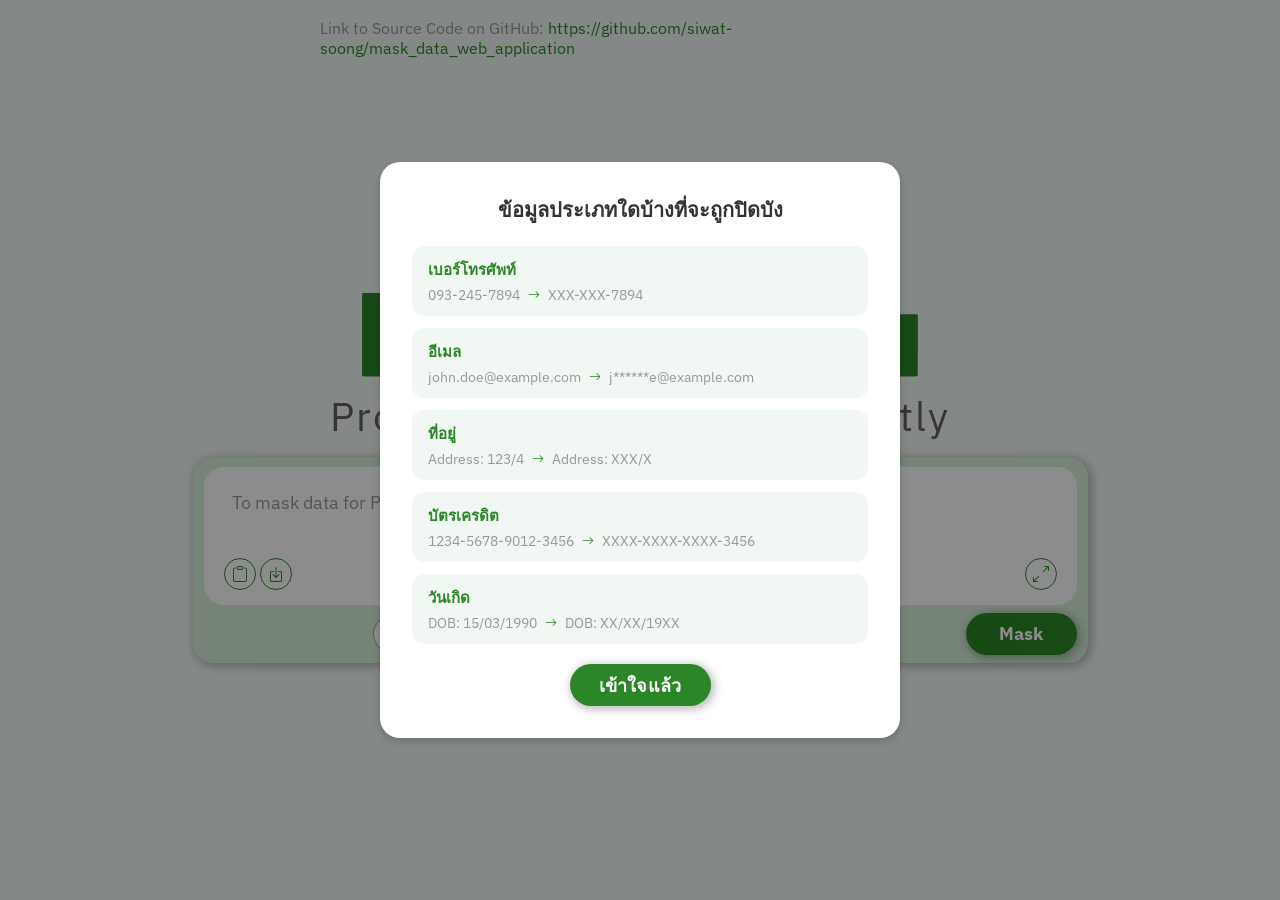
<file: frontend/index.html>
<!DOCTYPE html>
<html lang="en">
<head>
    <meta charset="UTF-8">
    <meta name="viewport" content="width=device-width, initial-scale=1.0">
    <title>MaskData</title>
    <link rel="stylesheet" href="https://cdn.jsdelivr.net/npm/bootstrap-icons@1.13.1/font/bootstrap-icons.min.css"> 
    <link rel="stylesheet" href="./css/index.css">
    <link rel="shortcut icon" href="./img/favicon.ico" type="image/x-icon">
</head>
<body>
    <div class="src-code">
        <p>Link to Source Code on GitHub: <a href="https://github.com/siwat-soong/mask_data_web_application" target="_blank">https://github.com/siwat-soong/mask_data_web_application</a></p>
    </div>
    <div class="ui">
        <div class="upload hidden">
            <div class="panel">
                <i class="bi bi-upload"></i>
                <div class="label">
                    <h1>Drop File here, or <a href="#">Browse</a></h1>
                    <p class="support-txt">Supports: txt, csv,png</p>
                </div>
            </div>
        </div>
        <div class="container">
            <div class="logo">
                <a href="index.html"><img src="./img/toc_logo.svg" alt="logo_image" class="logo-img"></a>
                <h1 class="slogan">Protect Personal Data Instantly</h1>
            </div>
            <div class="chat">
                <div class="text-field">
                    <textarea class="text-input" placeholder="To mask data for PDPA, enter, paste or import file here and press “Mask”."></textarea>
                    <div class="field-icon">
                        <div class="hug">
                            <i class="bi bi-clipboard"></i>
                            <i class="bi bi-box-arrow-in-down"></i>
                        </div>
                        <a href="render.html"><i class="bi bi-arrows-angle-expand"></i></a>
                    </div>
                    <i class="bi bi-trash trash-icon hidden"></i>
                </div>
                <div class="control-btn">
                    <div class="import-btn">
                        <div class="import-csv import-bat">
                            <i class="bi bi-grid-3x3"></i>
                            <p>Import csv file</p>
                        </div>
                        <div class="import-txt import-bat">
                            <i class="bi bi-justify-left"></i>
                            <p>Import txt file</p>
                        </div>
                        <div class="import-img import-bat">
                            <i class="bi bi-image"></i>
                            <p>Import png file</p>
                        </div>
                    </div>
                    <button>Mask</button>
                </div>
            </div>
        </div>
    </div>

    <div id="intro-modal" class="modal-overlay hidden">
        <div class="modal-content">
            <h2>ข้อมูลประเภทใดบ้างที่จะถูกปิดบัง</h2>
            <ul class="modal-type-list">
                <li>
                    <span class="modal-type-label">เบอร์โทรศัพท์</span>
                    <span class="modal-type-example">093-245-7894 <i class="bi bi-arrow-right"></i> XXX-XXX-7894</span>
                </li>
                <li>
                    <span class="modal-type-label">อีเมล</span>
                    <span class="modal-type-example">john.doe@example.com <i class="bi bi-arrow-right"></i> j******e@example.com</span>
                </li>
                <li>
                    <span class="modal-type-label">ที่อยู่</span>
                    <span class="modal-type-example">Address: 123/4 <i class="bi bi-arrow-right"></i> Address: XXX/X</span>
                </li>
                <li>
                    <span class="modal-type-label">บัตรเครดิต</span>
                    <span class="modal-type-example">1234-5678-9012-3456 <i class="bi bi-arrow-right"></i> XXXX-XXXX-XXXX-3456</span>
                </li>
                <li>
                    <span class="modal-type-label">วันเกิด</span>
                    <span class="modal-type-example">DOB: 15/03/1990 <i class="bi bi-arrow-right"></i> DOB: XX/XX/19XX</span>
                </li>
            </ul>
            <button id="intro-modal-close" class="modal-close-btn">เข้าใจแล้ว</button>
        </div>
    </div>

    <input type="file" id="file-input" hidden>
    <script src="./js/api.js"></script>
    <script src="./js/index.js"></script>
</body>
</html>
</file>
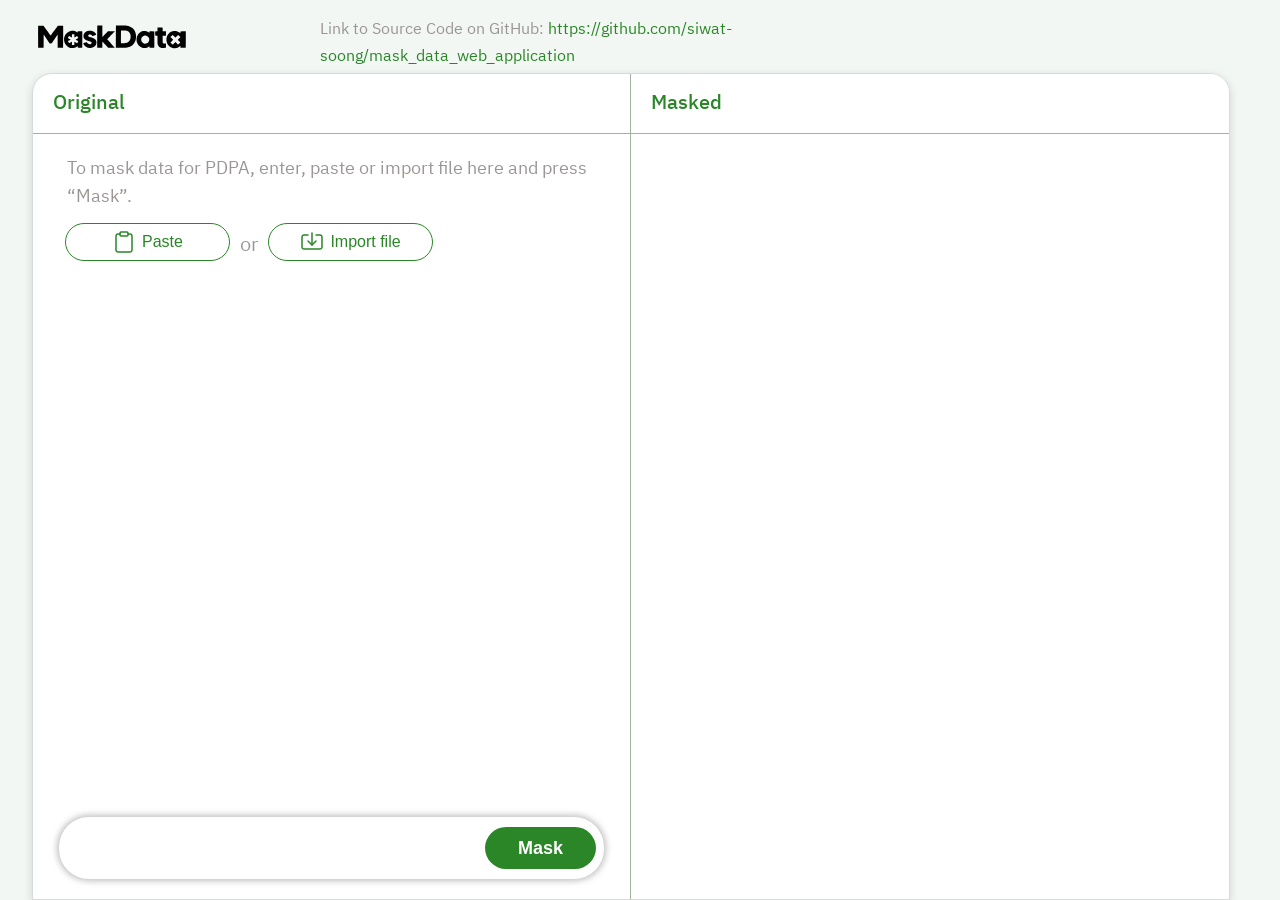
<file: frontend/render.html>
<!doctype html>
<html lang="en">
  <head>
    <meta charset="UTF-8" />

    <meta name="viewport" content="width=device-width, initial-scale=1.0" />

    <title>MaskData</title>
    <link
      rel="stylesheet"
      href="https://cdn.jsdelivr.net/npm/bootstrap-icons@1.13.1/font/bootstrap-icons.min.css"
    />
    <link rel="preconnect" href="https://fonts.googleapis.com">
    <link rel="preconnect" href="https://fonts.gstatic.com" crossorigin>
    <link href="https://fonts.googleapis.com/css2?family=IBM+Plex+Sans+Thai:wght@300;400;500;600;700&family=IBM+Plex+Sans:wght@300;400;500;600;700&display=swap" rel="stylesheet">
    <link rel="stylesheet" href="css/style.css" />
    <link rel="shortcut icon" href="./img/favicon.ico" type="image/x-icon">
  </head>

  <body>
    <div class="src-code">
        <p>Link to Source Code on GitHub: <a href="https://github.com/siwat-soong/mask_data_web_application" target="_blank">https://github.com/siwat-soong/mask_data_web_application</a></p>
    </div>
    <main class="app">
      <!-- Logo -->
        <header class="header">
          <a href="index.html" class="logo-link">
            <img src="img/toc_logo.svg" alt="MaskDotex" class="logo" />
          </a>
        </header>

      <!-- Main workspace -->
      <section class="workspace">
        <!-- Original -->
        <div class="panel original-panel">
          <div class="panel-header">
            <span>Original</span>
          </div>

          <div class="panel-body">
            <div class="data-input-wrapper">
              <textarea
                id="data-input"
                class="data-input"
                placeholder="To mask data for PDPA, enter, paste or import file here and press “Mask”."
              ></textarea>

              <button id="clear-button" class="clear-button" type="button">
                <img src="img/trash-2.svg" alt="Delete" />
              </button>
            </div>

            <div class="input-actions">
              <button class="action-button" id="paste-button">
                <img
                  src="img/clipboard.svg"
                  alt="clipboard-icon"
                  class="paste-icon"
                />
                <span id="paste-text">Paste</span>
              </button>

              <span class="or-text">or</span>

            <div class="import-buttom">
                <button class="action-button" id="import-button">
                  <img src="img/import.svg" alt="import" class="import-icon" />
                  Import file
                </button>

                <div class="import-area">

                  <div class="upload-box" id="upload-box">
                    <div class="upload-inner">
                      <img
                        src="img/upload.svg"
                        alt="upload-icon"
                        class="upload-icon"
                      />

                      <div class="upload-text">
                        Drop File here, or
                        <span id="browse-button">Browse</span>
                      </div>

                      <div class="upload-support">Supports: txt, csv, png</div>
                    </div>
                  </div>
                </div>
            </div>
            </div>

            <input type="file" id="file-input" accept=".txt,.csv,.png" hidden />
          </div>

          <div class="mask-area">
            <div id="mask-summary" class="mask-summary" aria-live="polite">
            </div>
            <button class="mask-button">Mask</button>
          </div>
        </div>

        <!-- Masked -->
        <div class="panel masked-panel">
          <div id="error-tooltip" class="error-tooltip" role="tooltip" hidden></div>
          <div class="panel-header">
            <span>Masked</span>
          </div>

          <button
            id="copy-masked-button"
            class="copy-action"
            type="button"
            hidden
          >
            <i class="bi bi-copy" id="copy-button"></i>
          </button>

          <div
            class="panel-body masked-output"
            id="masked-output"
            aria-live="polite"
          >
            <p class="empty-output"></p>
          </div>

          <div class="download-group">

            <div id="download-menu" class="download-menu" hidden>
              <button class="download-option" id="download-txt" type="button">
                <i class="bi bi-file-earmark-text"></i>
                <span>TXT</span>
              </button>

              <button class="download-option" id="download-csv" type="button">
                <i class="bi bi-file-earmark-bar-graph"></i>
                <span>CSV</span>
              </button>
            </div>

            <button
              id="download-masked-button"
              class="masked-action download-action"
              type="button"
              hidden
            >
              <i class="bi bi-download"></i>
            </button>
          </div>

        </div>
      </section>
    </main>

    <script src="js/api.js"></script>
    <script src="js/script.js"></script>
  </body>
</html>
</file>
<file: frontend/css/index.css>
@import url('https://fonts.googleapis.com/css2?family=IBM+Plex+Sans:ital,wght@0,100..700;1,100..700&display=swap');
* {
    margin: 0;
    padding: 0;
    box-sizing: border-box;
    font-family: "IBM Plex Sans", sans-serif;
}

body {
    width: 100vw;
    min-height: 100vh;
    position: relative;
    background-color: #F1F8F4;
    display: flex;
    flex-direction: column;
}

.ui {
    width: 100%;
    flex: 1;
    background-color: #F1F8F4;
    display: flex;
    justify-content: center;
    align-items: center;
}

.upload {
    width: min(267px, calc(100vw - 32px));
    height: auto;
    min-height: 168px;
    padding: 10px;
    border: 1.5px solid #2A8627;
    border-radius: 20px;
    background-color: #fff;
    position: absolute;
    top: 0;
    transform: translateX(-50%);
    z-index: 10;

    display: flex;
    align-items: stretch;

    box-shadow: 2px 2px 8px 2px #00000040;
}

/* เมื่อลากไฟล์มาวางเหนือพาเนล */
.upload.drag-over {
  background-color: rgba(0, 123, 255, 0.05); /* ไฮไลต์พื้นหลังเล็กน้อย */
}

.panel {
    flex: 1;
    width: auto;
    height: auto;
    border: 2px dashed #2A8627;
    border-radius: 10px;
    display: flex;
    justify-content: center;
    align-items: center;
    flex-direction: column;
}

.panel i {
    width: 49px;
    height: 49px;
    display: flex;
    align-items: center;
    justify-content: center;
    font-size: 42px;
    color: #2A8627;
}

.label a {
    color: #2A8627;
}

.label h1 {
    font-size: 15px;
    font-weight: 400;
    text-align: center;
}

.label p {
    font-size: 14px;
    font-weight: 400;
    text-align: center;
    color: #727272;
}

.container {
    width: 100%;
    max-width: 936px;
    height: auto;
    padding: 0 16px;
    display: flex;
    justify-content: center;
    align-items: center;
    flex-direction: column;
    row-gap: 15px;
}

.logo {
    position: relative;
    width: 100%;
    max-width: 711px;
    height: auto;
    min-height: 150px;
    display: flex;
    justify-content: center;
    align-items: center;
    flex-direction: column;
}

.logo-img {
    width: min(602px, 85vw);
    height: auto;
    filter: invert(36%) sepia(90%) saturate(398%) hue-rotate(70deg) brightness(97%) contrast(94%);
}

.slogan {
    position: absolute;
    bottom: 0;
    color: #686060;
    font-size: clamp(22px, 6vw, 40px);
    font-weight: 400;
    letter-spacing: 2px;
    text-align: center;
}

.chat {
    width: 100%;
    max-width: 895px;
    height: auto;
    min-height: 206px;
    background-color: #D5F0D7;
    border-radius: 20px;
    box-shadow: 2px 2px 8px 2px rgba(0, 0, 0, 0.25);
}

.text-field {
    background-color: #fff;
    width: calc(100% - 22px);
    max-width: 873px;
    min-height: 131px;
    height: auto;
    margin: 10px auto;
    border-radius: 20px;

    position: relative;
}

.text-input {
    width: 100%;
    height: 100%;
    
    color: #000;
    font-size: clamp(14px, 4vw, 18px);
    resize: none;

    padding: 24px 28px 64px 28px;
    border: none;
    outline: none;

    border-radius: 20px;
}

.text-input::placeholder {
    color: #9C9595;
}

.text-input:focus {
    border: none;
    outline: none;
}

.field-icon i {
    width: 32px;
    height: 32px;
    padding: 10px;
    border: 1px solid #2A8627;
    border-radius: 50%;

    color: #2A8627;

    display: inline-flex;
    align-items: center;
    justify-content: center;
}

.field-icon {
    padding: 0 20px 15px 20px;
    width: 100%;
    position: absolute;
    bottom: 0;
    display: flex;
    justify-content: space-between;
    align-items: center;
}

.trash-icon {
    border: none;
    position: absolute;
    top: 14px;
    right: 14px;
    width: 24px;
    height: 24px;
    color: #9C9595;
    cursor: pointer;
}

.text-input.png-selected::placeholder,
.data-input.png-selected::placeholder {
  font-family: Arial, Helvetica, sans-serif;
  font-size: 18px;
  font-weight: 400;
  line-height: 1.55;
  letter-spacing: normal;
  color: #040404;
}

.hidden {
    visibility: hidden;
}

.hug i {
    cursor: pointer;
}

.control-btn {
    width: 100%;
    height: auto;
    position: relative;
}

.control-btn button {
    border: none;
    cursor: pointer;
    width: 111px;
    height: 42px;
    position: absolute;
    right: 11px;
    top: 50%;
    transform: translateY(-50%);
    border-radius: 25px;
    background-color: #2A8627;
    box-shadow: 2px 2px 8px 2px rgba(0, 0, 0, 0.25);

    color: #fff;
    font-weight: 700;
    font-size: 18px;
    letter-spacing: 0.1px;
}

.import-btn {
    margin-right: 20px;
    display: flex;
    justify-content: center;
    align-items: center;
    flex-wrap: wrap;
    row-gap: 8px;
}

.import-bat {
    margin: 0 5px;
    width: 165px;
    height: 38px;
    background-color: #fff;
    border-radius: 20px;
    border: 0.5px solid #9C9595;

    display: flex;
    justify-content: space-evenly;
    align-items: center;

    cursor: pointer;
}

.import-bat i {
    width: 24px;
    height: 24px;
    display: inline-flex;
    align-items: center;
    justify-content: center;
    border-radius: 50%;
}

.import-bat p {
    font-weight: 400;
    font-size: 16px;
    letter-spacing: 0.1px;
}

.import-csv i {
    color: #D34656;
    background-color: #D3465621;
}

.import-txt i {
    color: #3FB97F;
    background-color: #3FB97F21;
}

.import-img i {
    color: #F29B18;
    background-color: #F29B1821;
}

.src-code {
    position: absolute;
    top: 2%;
    left: 50%;
    transform: translateX(-50%);
}

.src-code p {
    color: #9C9595;
}

.src-code a {
    color: #2A8627;
    text-decoration: none;
}

@media (max-width: 480px) {
    .src-code {
        position: static;
        transform: none;
        width: 100%;
        padding: 12px 16px 0;
        text-align: center;
        font-size: 13px;
    }
}

.modal-overlay {
    position: fixed;
    inset: 0;
    z-index: 20;
    background-color: rgba(0, 0, 0, 0.45);

    display: flex;
    justify-content: center;
    align-items: center;
}

.modal-content {
    width: 520px;
    max-width: 90vw;
    background-color: #fff;
    border-radius: 20px;
    box-shadow: 0 3px 10px rgba(0, 0, 0, 0.18);
    padding: 32px;

    display: flex;
    flex-direction: column;
    row-gap: 20px;
}

.modal-content h2 {
    font-size: 20px;
    font-weight: 700;
    color: #333;
    text-align: center;
}

.modal-type-list {
    list-style: none;
    display: flex;
    flex-direction: column;
    row-gap: 12px;
}

.modal-type-list li {
    background-color: #F1F8F4;
    border-radius: 12px;
    padding: 12px 16px;

    display: flex;
    flex-direction: column;
    row-gap: 4px;
}

.modal-type-label {
    font-weight: 700;
    font-size: 15px;
    color: #2A8627;
}

.modal-type-example {
    font-size: 14px;
    color: #9C9595;

    display: flex;
    align-items: center;
    column-gap: 8px;
}

.modal-type-example i {
    color: #2A8627;
    font-size: 12px;
}

.modal-close-btn {
    align-self: center;
    border: none;
    cursor: pointer;
    width: 141px;
    height: 42px;
    border-radius: 25px;
    background-color: #2A8627;
    box-shadow: 2px 2px 8px 2px rgba(0, 0, 0, 0.25);

    color: #fff;
    font-weight: 700;
    font-size: 18px;
    letter-spacing: 0.1px;
}

@media (max-width: 480px) {
    .import-btn {
        display: none;
    }

    .modal-content {
        padding: 24px 20px;
    }

    .control-btn {
        display: flex;
        justify-content: center;
        padding: 10px 0 16px;
    }

    .control-btn button {
        position: static;
        transform: none;
    }

    .upload {
        width: min(220px, calc(100vw - 32px));
        min-height: 130px;
    }

    .panel i {
        width: 36px;
        height: 36px;
        font-size: 30px;
    }

    .label h1 {
        font-size: 13px;
    }

    .label p {
        font-size: 12px;
    }
}
</file>
<file: frontend/css/style.css>
/* =========================
   Reset
========================= */

* {
  box-sizing: border-box;
}

html,
body {
  margin: 0;
  padding: 0;
  width: 100%;
  min-height: 100%;
}

/* =========================
   Body
========================= */

body {
  font-family: 'IBM Plex Sans Thai', 'IBM Plex Sans', sans-serif;

  min-height: 100vh;
  background: #f2f7f4;

  color: #333;
}

.data-input,
.masked-output {
  font-family: 'IBM Plex Sans Thai', 'IBM Plex Sans', sans-serif;
  font-size: clamp(14px, 4vw, 18px);
  font-weight: 400;
  line-height: 1.55;
  letter-spacing: normal;
  color: #333;
}

/* =========================
   Main App
========================= */

.app {
  width: 100%;
  min-height: 100vh;
  height: auto;
  padding: 0 50px 0 32px;

  display: flex;
  flex-direction: column;
}

/* =========================
   Header
========================= */

.header {
  display: flex;

  align-items: center;

  margin-top: 11px;
  margin-bottom: 9px;
}

.logo {
  width: 160px;

  height: auto;

  display: block;
}

/* =========================
   Workspace
========================= */

.workspace {
  width: 100%;
  flex: 1;
  min-height: 0;

  box-sizing: border-box;
  display: grid;
  grid-template-columns: 1fr 1fr;

  background: white;
  border: 1px solid #d5ddd8;
  border-radius: 20px 20px 0 0;

  overflow: hidden;

  box-shadow: 0 3px 10px rgba(0, 0, 0, 0.14);
}



.data-input-wrapper {
  position: relative;
  width: 100%;

  box-sizing: border-box;
}

.clear-button {
  position: absolute;

  top: 12px;
  right: 5px;

  width: 24px;
  height: 24px;

  display: none;

  align-items: center;
  justify-content: center;

  padding: 0;

  border: none;
  background: transparent;

  cursor: pointer;
}

.trash-icon {
  width: 100%;
  height: 100%;
}

.clear-button img {
  width: 24px;
  height: 24px;
}

.clear-button:hover {
  opacity: 0.6;
}

/* =========================
   panel
========================= */

.panel {
  position: relative;

  min-width: 0;
}

.original-panel {
  border-right: 1px solid #a3b1a2;

  display: flex;
  flex-direction: column;
}

.masked-panel {
  background: #fff;

  display: flex;
  flex-direction: column;
  min-height: 0;
}

.panel-header {
  height: 60px;

  display: flex;

  align-items: center;

  padding: 20px;

  border-bottom: 1px solid #a3b1a2;

  color: #2a8627;

  font-size: 20px;

  font-weight: 500;
}

.panel-body {
  padding: 0px 8px 26px 32px;
}

.original-panel .panel-body {
  flex: 1;
  min-height: 0;
  overflow-y: auto;
}

.data-input {
  height: auto;
  min-height: 20px;
  max-height: 500px;
  width: 100%;
  max-width: 100%;

  margin-right: 8px;
  padding-right: 20px;
  margin-top: 20px;

  overflow-y: hidden;

  border: none;
  outline: none;
  resize: none;

  font-family: inherit;
  font-size: clamp(14px, 4vw, 18px);

  background: transparent;
  transition: height 0.15s ease;

  box-sizing: border-box;
  word-break: normal;
  overflow-wrap: break-word;
  right: 0;
}

/* Chrome / Edge / Safari */
.data-input::-webkit-scrollbar,
.masked-output::-webkit-scrollbar {
  width: 7px;
}

.data-input::-webkit-scrollbar-track,
.masked-output::-webkit-scrollbar-track {
  background: transparent;
}

.data-input::-webkit-scrollbar-thumb,
.masked-output::-webkit-scrollbar-thumb {
  background: #a3b1a2;
  border-radius: 10px;
}

.data-input::-webkit-scrollbar-thumb:hover,
.masked-output::-webkit-scrollbar-thumb:hover {
  background: #6f7c71;
}
/* 
.data-input::-webkit-scrollbar-track,
.masked-output::-webkit-scrollbar-track {
  margin: 30px 0 0 0;
} */

.text-input.png-selected::placeholder,
.data-input.png-selected::placeholder {
  font-family: 'IBM Plex Sans Thai', 'IBM Plex Sans', sans-serif;
  font-size: 16px;
  font-weight: 400;
  line-height: 1.55;
  letter-spacing: normal;
  color: #333;
}

.data-input::placeholder {
  font-size: clamp(14px, 4vw, 18px);
  color: #9c9595;
}


.input-actions {
  display: flex;
  align-items: flex-start;
  gap: 10px;
  margin: 0;
}

.action-button {
  display: inline-flex;

  align-items: center;
  justify-content: center;

  gap: 6px;

  width: 165px;
  height: 38px;
  padding: 0 14px;

  border: 1px solid #2a8627;

  border-radius: 20px;

  background: white;

  color: #2a8627;

  font-size: 16px;

  cursor: pointer;

  transition:
    background 0.2s ease,
    transform 0.2s ease;
}

.action-button:hover {
  background: #f1faf2;

  transform: translateY(-1px);
}

.action-button span {
  font-size: 16px;
}

.or-text {
  color: #999;
  font-size: 20px;
  margin-top: 6px;
}

/* =========================
   Upload Box
========================= */

.upload-box {
  display: none;
  width: 100%;
  height: 100%;

  padding: 10px;
  margin: 0;

  border: 1px solid #4aa455;
  border-radius: 16px;
  background: white;
  box-sizing: border-box;
}

.upload-box.show {
  display: block;
}

.upload-inner {
  width: 100%;
  height: 100%;

  padding: 8px;
  box-sizing: border-box;

  display: flex;
  flex-direction: column;
  justify-content: center;
  align-items: center;

  border: 2px dashed #4aa455;
  border-radius: 8px;
}

.import-buttom {
  position: relative;
  display: inline-block;
}

.import-area {
  position: absolute;
  top: 100%;
  right: 0;
  margin-top: 8px;
  width: 250px;
  max-width: calc(100vw - 32px);
  height: 180px;
  box-sizing: border-box;
}

.import-area.drag-over {
  border: 3px solid #4aa455; 
  border-radius: 20px;
}

/* import-icon */

.import-icon {
  width: 24px;
  height: 24px;
}

/* paste icon */

.paste-icon {
  width: 24px;
  height: 24px;
}

/* Upload Icon */

.upload-icon {
  width: 49px;
  height: 49px;

  margin-bottom: 20px;
}

/* Main text */

.upload-text {
  max-width: 100%;
  font-size: 15px;
  text-align: center;
  overflow-wrap: break-word;
}

.upload-text span {
  color: #378f3e;

  text-decoration: underline;

  cursor: pointer;
}

/* Support text */

.upload-support {
  max-width: 100%;
  text-align: center;
}

.mask-area {
  flex-shrink: 0;
  margin: 0 26px 20px 26px;
  height: auto;
  min-height: 51px;
  display: flex;
  align-items: flex-end;
  justify-content: space-between;
  padding: 10px 8px 10px 24px;
  background: white;
  border-radius: 30px;
  box-shadow: 0 0 6px 2px rgba(0, 0, 0, 0.25);
}

.mask-button {
  height: 42px;

  min-width: 111px;

  padding: 0 22px;

  border: none;

  border-radius: 25px;

  background: #2a8627;

  color: white;

  font-size: 18px;

  font-weight: 600;

  cursor: pointer;

  transition:
    background 0.2s ease,
    transform 0.2s ease;
}

.mask-button:hover {
  background: #207527;

  transform: scale(1.02);
}

.mask-button:active {
  transform: scale(0.95);
}

.mask-button:disabled {
  cursor: wait;
  opacity: 0.7;
  transform: none;
}

.masked-output {
  width: calc(100% - 60px);
  max-width: calc(100% - 60px);

  min-height: 220px;
  max-height: 500px;

  margin-top: 20px;

  overflow-y: auto;
  overflow-x: hidden;

  box-sizing: border-box;

  white-space: pre-wrap;
  overflow-wrap: anywhere;

  font-family: inherit;
  font-size: 18px;
  line-height: 1.55;
}

/* .masked-output::-webkit-scrollbar-track {
  background: transparent;
}

.masked-output::-webkit-scrollbar-thumb {
  background: #a3b1a2;
  border-radius: 10px;
}

.masked-output::-webkit-scrollbar-thumb:hover {
  background: #89958b;
} */

.empty-output,
.mask-summary {
  color: #727272;
  font-size: 15px;
}

.mask-summary {
  margin: 0;
  padding: 8px 0 8px 0;
  border: none;
  color: #333;
  font-size: 18px;
  line-height: 1.45;
}

.mask-summary p {
  margin: 0;
}

.masked-detection,
.masked-error {
  border-radius: 3px;
  padding: 1px 2px;
}

.masked-detection {
  background: #d5f0d7;
  color: #1c651d;
}

.masked-error {
  background: #ffdddd;
  color: #e24747;
  text-decoration: underline #e24747;
}

.summary-error {
  color: #e24747;
}

.error-tooltip {
  position: fixed;
  z-index: 10;
  transform: translate(-50%, -100%);

  padding: 5px 20px;
  border-radius: 30px;

  background: #fff;
  color: #222;
  font-size: 17px;
  white-space: nowrap;

  box-shadow: 0 3px 14px rgba(0, 0, 0, 0.5);
  pointer-events: none;
}

.copy-action {
  position: absolute;
  z-index: 1;
  top: 65px;
  right: 5px;

  width: 40px;
  height: 40px;
  padding: 0;

  /* display: flex; */
  align-items: center;
  justify-content: center;

  border: none;
  background: #fff;
  color: #000;
  font-size: 18px;
  cursor: pointer;
}

.copy-action:hover {
  opacity: 0.55;
}

.download-group {
  position: relative;
  z-index: 2;

  padding-top: 20px;
  margin-left: auto;
  margin-right: 20px;
  margin-top: auto;
  margin-bottom: 20px;
  flex-shrink: 0;
}

/* ปุ่ม Download หลัก */
.download-action {
  position: relative;
  width: 58px;
  height: 58px;

  /* display: flex; */
  align-items: center;
  justify-content: center;

  padding: 0;
  border-radius: 50%;

  background: #fff;
  color: #2a8627;

  font-size: 28px;
  cursor: pointer;
  outline: none;
  border: none;
  box-shadow: 0 0 8px 0.1px rgba(0, 0, 0, 0.4);
  
}

.download-action:hover {
  background: #d5f0d7;
}

.download-action:active {
  background: #b9dfbc;
  transform: scale(0.95);
}

/* กล่อง TXT / CSV */
.download-menu {
  position: absolute;
  display: flex;

  right: 0;
  bottom: calc(100%);

  width: 126px;

  padding: 12px 10px;

  flex-direction: column;
  gap: 4px;

  background: white;

  border: 1.5px solid #4aa455;
  border-radius: 25px;

  box-shadow: 0 3px 10px rgba(0, 0, 0, 0.18);
}

.download-menu[hidden] {
  display: none;
}

/* ปุ่ม TXT / CSV */
.download-option {
  width: 100%;
  height: 52px;

  display: flex;
  align-items: center;
  gap: 14px;

  padding: 0 12px;

  border: none;
  border-radius: 12px;

  background: white;

  color: #222;

  font-size: 16px;

  cursor: pointer;

  text-align: left;
}

.download-option i {
  font-size: 24px;
}

.download-option:hover {
  background: #f1faf2;
}

@media (max-width: 800px) {
  .app {
    padding: 20px 16px;
  }

  .logo {
    width: 140px;
  }

  .workspace {
    grid-template-columns: 1fr;

    min-height: auto;
  }

  .original-panel {
    border-right: none;

    border-bottom: 1px solid #d5ddd8;

    min-height: 500px;
  }

  .masked-panel {
    background: #fff;
  }

  .mask-area {
    margin: 0 24px 24px;
  }
}

@media (max-width: 480px) {
  .logo {
    width: 110px;
  }

  .input-actions {
    flex-wrap: wrap;
    align-items: center;
    gap: 8px;
  }

  .action-button {
    width: auto;
    padding: 0 10px;
    font-size: 14px;
    gap: 5px;
  }

  .action-button span {
    font-size: 14px;
  }

  .paste-icon,
  .import-icon {
    width: 18px;
    height: 18px;
  }

  .or-text {
    font-size: 16px;
    margin-top: 0;
  }

  .panel-body {
    padding: 0 12px 20px 12px;
  }

  .mask-area {
    padding-left: 16px;
  }

  .mask-button {
    height: 34px;
    min-width: 90px;
    padding: 0 16px;
    font-size: 15px;
  }

  .download-action {
    width: 44px;
    height: 44px;
    font-size: 20px;
  }
}

.src-code {
    position: absolute;
    top: 0;
    left: 50%;
    transform: translateX(-50%);
}

.src-code p {
    color: #9C9595;
}

.src-code a {
    color: #2A8627;
    text-decoration: none;
}

@media (max-width: 480px) {
  .src-code {
    position: static;
    transform: none;
    width: 100%;
    padding: 12px 16px 0;
    text-align: center;
    font-size: 13px;
  }
}
</file>
